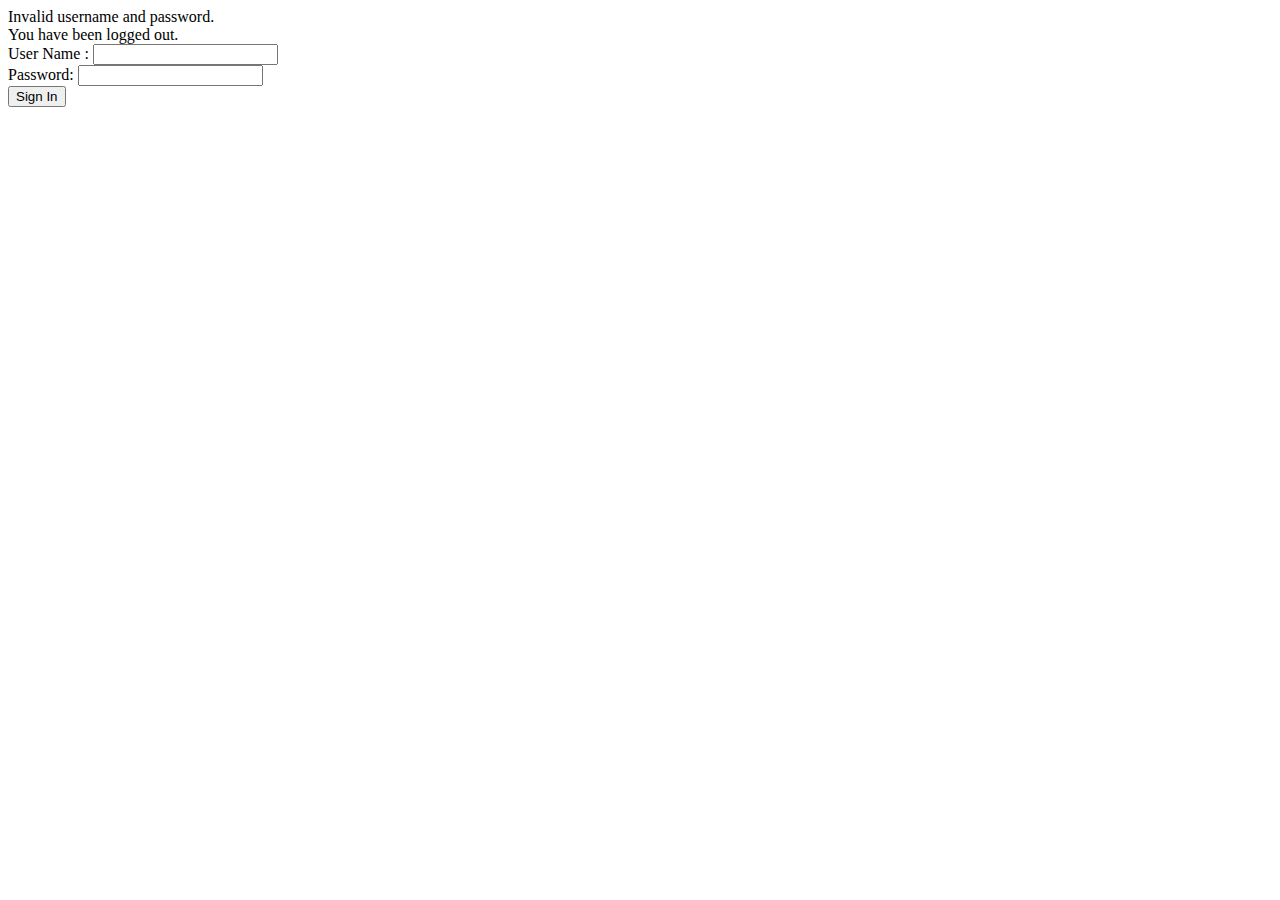
<file: src/main/resources/static/login.html>
<!DOCTYPE html>
<html xmlns="http://www.w3.org/1999/xhtml" xmlns:th="https://www.thymeleaf.org"
      xmlns:sec="https://www.thymeleaf.org/thymeleaf-extras-springsecurity3">
<head>
    <title>Spring Security Example </title>
</head>
<body>
<div th:if="${param.error}">
    Invalid username and password.
</div>
<div th:if="${param.logout}">
    You have been logged out.
</div>
<form th:action="@{/login}" method="post">
    <div><label> User Name : <input type="text" name="username"/> </label></div>
    <div><label> Password: <input type="password" name="password"/> </label></div>
    <div><input type="submit" value="Sign In"/></div>
</form>
</body>
</html>
</file>
